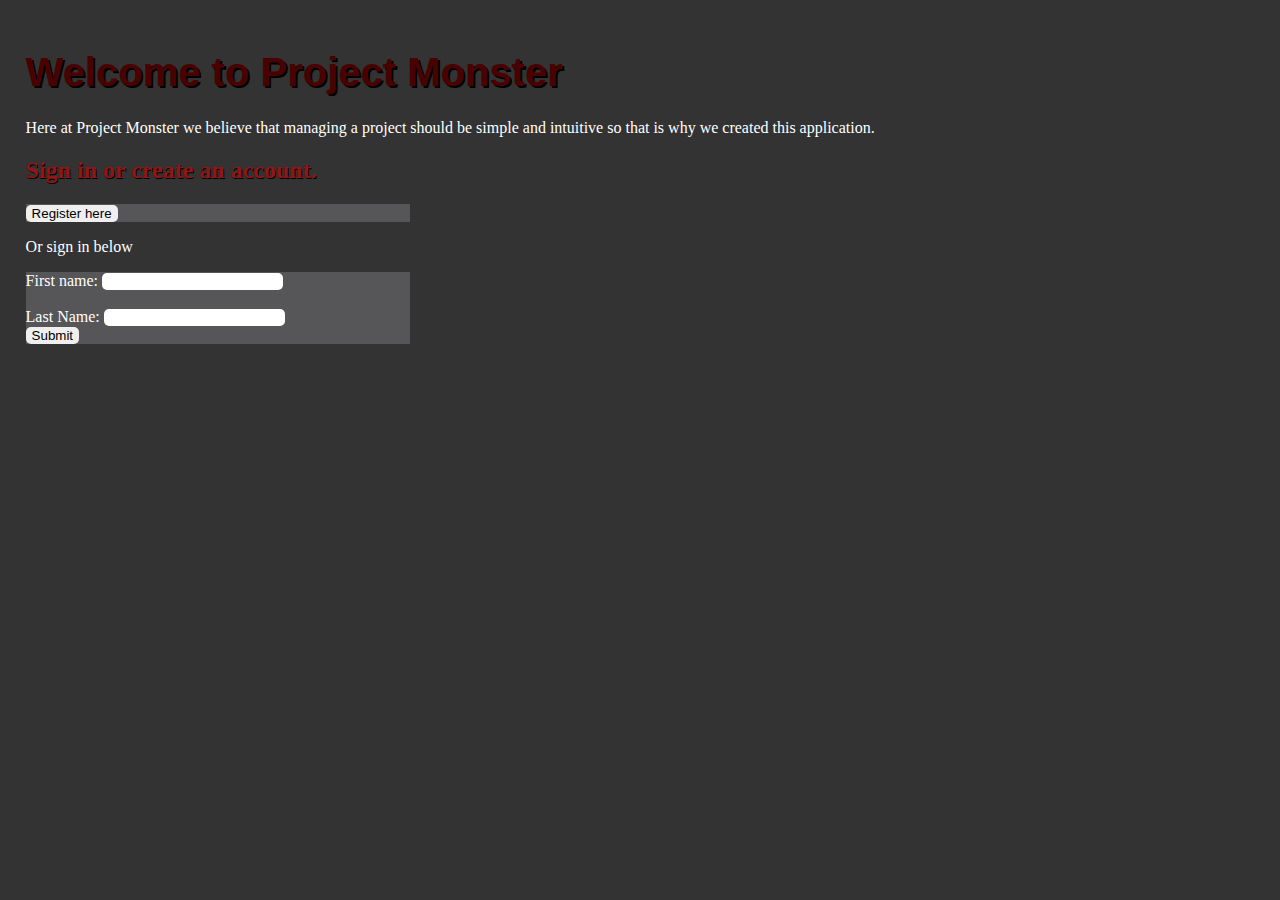
<file: WK1/Brown_Skyler_Project/Brown_Skyler_PWA2/index.html>
<!doctype html>  

<!--
	This is the main index of the application
	
	All your script tags should be at the bottom of this file
	
	The only html element in the body is the container div
	Your code should load your page templates into the container
-->

<html lang="en">
<head>

	<meta charset="utf-8">
	<meta http-equiv="X-UA-Compatible" content="IE=edge,chrome=1">
	
	<title>Project Monster</title>
	<meta name="description" content="Project Management Application ">
	<meta name="author" content="Skyler">
	
	<!--  Mobile viewport optimized: j.mp/bplateviewport -->
	<meta name="viewport" content="width=device-width, initial-scale=1.0">
	
	<!-- CSS concatenated and minified via ant build script-->
	<link rel="stylesheet" href="css/style.css?v=1">
	<!-- end CSS-->
	
</head>

<body>


	
	<!-- jquery -->
	<script src="//ajax.googleapis.com/ajax/libs/jquery/1.11.0/jquery.min.js"></script>
	<!-- plugins -->

	
	<!-- main -->
	<script type="text/javascript" src="js/main.js"></script>

	<!-- Header -->

<div id="header">
	<h1>Welcome to Project Monster</h1>
</div>


	<!-- mission statement -->

<div id="mission_statement">
	<p>Here at Project Monster we believe that managing a project should be simple and intuitive
	so that is why we created this application.</p>
</div>


	<!-- Sign in -->

<div id="sign_in">

<h2>Sign in or create an account.</h2>

	<form action="registration_page.html">
		<input type="submit" value="Register here">
	</form>

<p>Or sign in below</p>

	<!--Name in Form-->
	<form>
		<div>
			<label for="name">First name:</label>
			<input type="text" name="firstName"
				   id="name">

			<br>
			<br>


			<label for="lastname">Last Name:</label>
			<input type="text" name="lastname"
				   id="lastname">



		</div>
	</form>
		<form action="dashboard.html">
			<input type="submit" value="Submit">
		</form>

</div>

		<!--End Name in Form-->

</body>

</html>
</file>
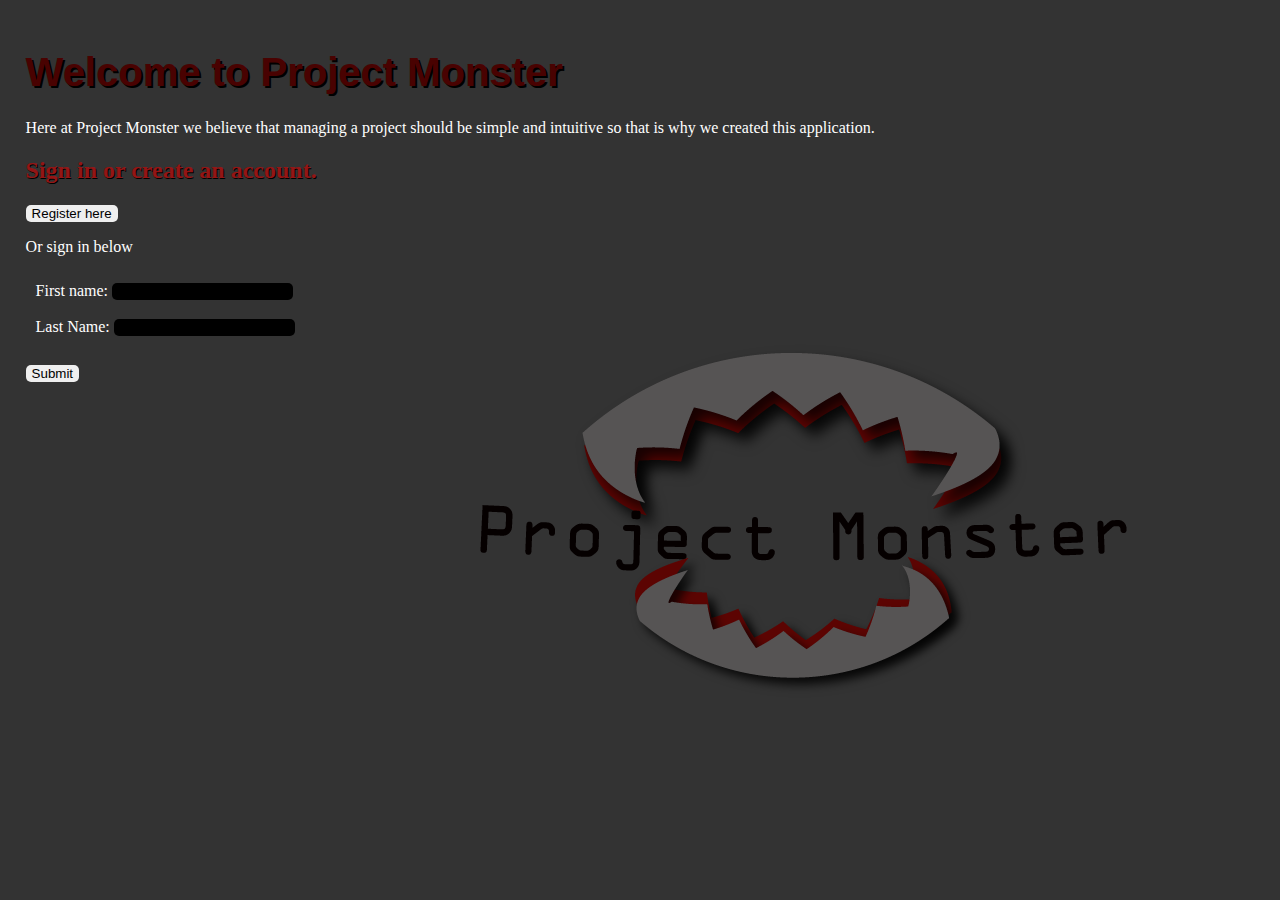
<file: WK2/Brown_Skyler_Project/Brown_Skyler_PWA2 /index.html>
<!doctype html>  

<!--
	This is the main index of the application
	
	All your script tags should be at the bottom of this file
	
	The only html element in the body is the container div
	Your code should load your page templates into the container
-->

<html lang="en">
<head>

	<meta charset="utf-8">
	<meta http-equiv="X-UA-Compatible" content="IE=edge,chrome=1">
	
	<title>Project Monster</title>
	<meta name="description" content="Project Management Application ">
	<meta name="author" content="Skyler">
	
	<!--  Mobile viewport optimized: j.mp/bplateviewport -->
	<meta name="viewport" content="width=device-width, initial-scale=1.0">
	
	<!-- CSS concatenated and minified via ant build script-->
	<link rel="stylesheet" href="css/style.css?v=1">
	<!-- end CSS-->
	
</head>

<body>


	<!-- Header -->

<div id="header">
	<h1>Welcome to Project Monster</h1>
</div>


	<!-- mission statement -->

<div id="mission_statement">
	<p>Here at Project Monster we believe that managing a project should be simple and intuitive
	so that is why we created this application.</p>
</div>
	
	



	<!-- Sign in -->

<div id="sign_in">

<h2>Sign in or create an account.</h2>

	<form action="registration_page.html">
		<input type="submit" value="Register here" class="masterTooltip" title="New users click here to register!">
	</form>

<p>Or sign in below</p>

	<!--Name in Form-->

		<div id="login">

			<form id="loginForm">

			<label>First name: </label>
			<input name="signinButton" type="text"
				   id="name" class="masterTooltip"
					title="Enter your First Name" required=""/>

			<br>
			<br>


			<label>Last Name:</label>
			<input type="text" name="lastname"
				   id="lastname" class="masterTooltip"
					title="Enter your last name">

				<br>
				<br>




			</form>

		</div>



</div>


	<!--Dashboard submit button and link-->

	<div id="dashboardSubmit">

	<form action="dashboard.html">
		<input type="submit" value="Submit" class="masterTooltip" title="Click here to submit!">
	</form>

	</div>

		<!--End Name in Form-->














	<!-- jquery -->
	<script src="//ajax.googleapis.com/ajax/libs/jquery/1.11.2/jquery.min.js"></script>
	<!-- plugins -->


	<!-- main -->
	<script type="text/javascript" src="js/main.js"></script>



</body>

</html>
</file>
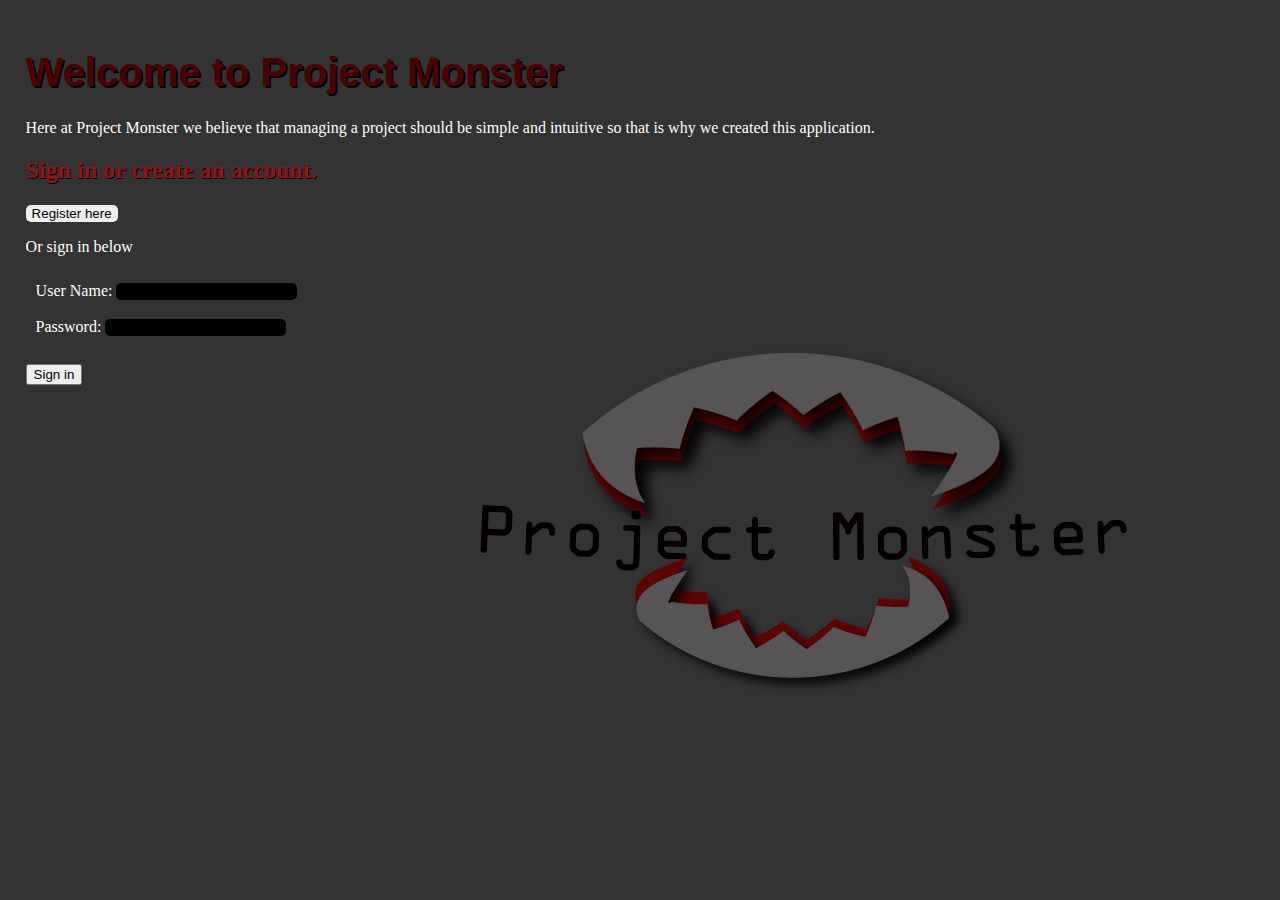
<file: WK3/Brown_Skyler_Project/Brown_Skyler_PWA2/index.html>
<!doctype html>  

<!--
	This is the main index of the application
	
	All your script tags should be at the bottom of this file
	
	The only html element in the body is the container div
	Your code should load your page templates into the container
-->

<html lang="en">
<head>

	<meta charset="utf-8">
	<meta http-equiv="X-UA-Compatible" content="IE=edge,chrome=1">
	
	<title>Project Monster</title>
	<meta name="description" content="Project Management Application ">
	<meta name="author" content="Skyler">
	
	<!--  Mobile viewport optimized: j.mp/bplateviewport -->
	<meta name="viewport" content="width=device-width, initial-scale=1.0">
	
	<!-- CSS concatenated and minified via ant build script-->
	<link rel="stylesheet" href="css/style.css?v=1">
	<!-- end CSS-->
	
</head>

<body>


	<!-- Header -->

<div id="header">
	<h1>Welcome to Project Monster</h1>
</div>


	<!-- mission statement -->

<div id="mission_statement">
	<p>Here at Project Monster we believe that managing a project should be simple and intuitive
	so that is why we created this application.</p>
</div>
	
	



	<!-- Sign in -->

<div id="sign_in">

<h2>Sign in or create an account.</h2>

	<form action="registration_page.html">
		<input type="submit" value="Register here" class="masterTooltip" title="New users click here to register!">
	</form>

<p>Or sign in below</p>

	<!--Name in Form-->

		<div id="login">

			<form id="loginForm">

			<label>User Name: </label>
			<input name="signinButton" type="text"
				   id="user" class="masterTooltip"
					title="Enter your user name" required=""/>

			<br>
			<br>


			<label>Password:</label>
			<input type="password" name="password"
				   id="pass" class="masterTooltip"
					title="Enter your password">

				<br>
				<br>




			</form>

		</div>



</div>


	<!--Dashboard submit button and link-->

	<div id="dashboardSubmit">

	<form>
		<input id="signinButton" name="signinButton" type="button" value="Sign in" class="masterTooltip" title="Click here to sign in!">
	</form>

	</div>

		<!--End Name in Form-->














	<!-- jquery -->
	<script src="//ajax.googleapis.com/ajax/libs/jquery/1.11.2/jquery.min.js"></script>
	<!-- plugins -->


	<!-- main -->
	<script type="text/javascript" src="js/main.js"></script>



</body>

</html>
</file>
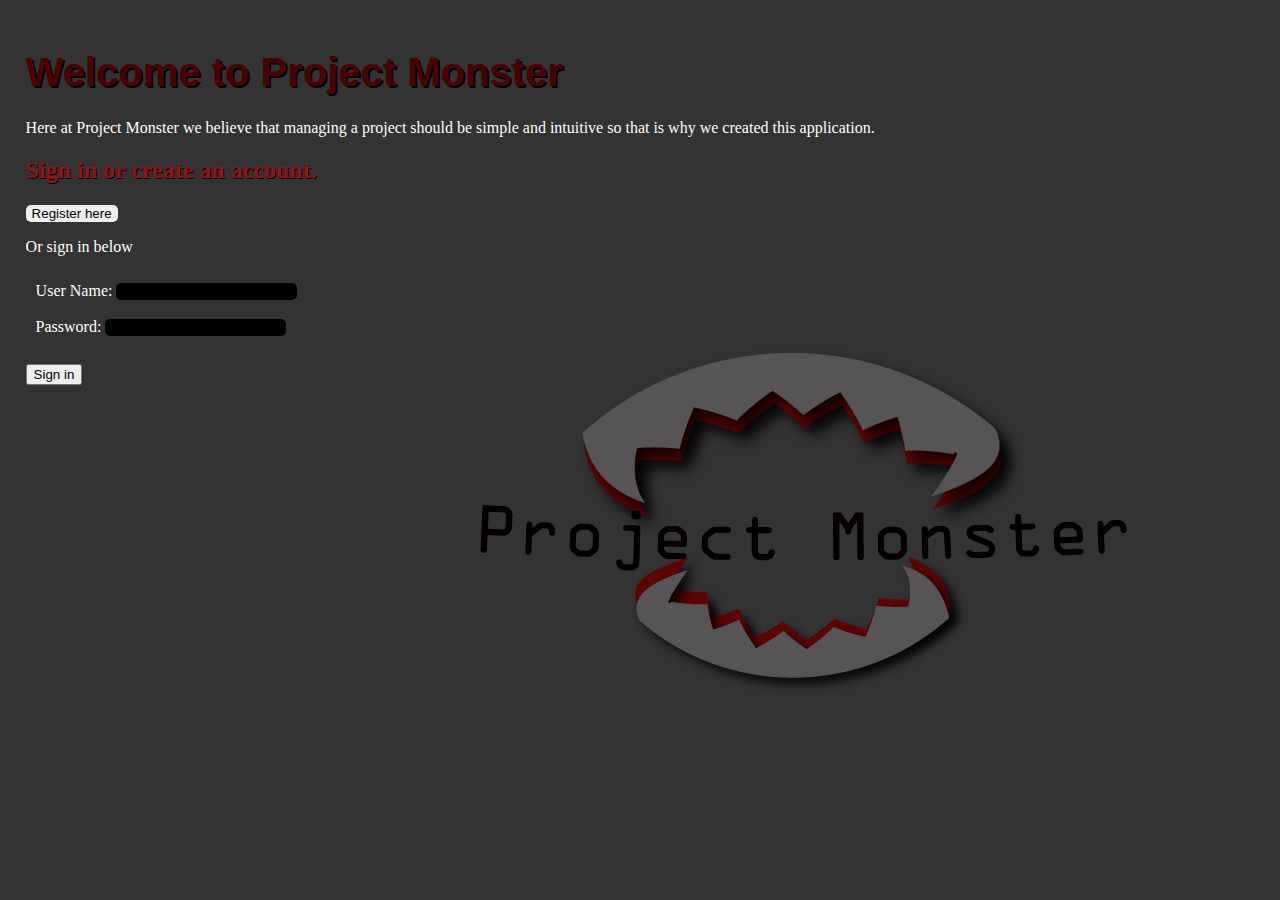
<file: WK4/Brown_Skyler_Project/Brown_Skyler_PWA2 2/index.html>
<!doctype html>  

<!--
	This is the main index of the application
	
	All your script tags should be at the bottom of this file
	
	The only html element in the body is the container div
	Your code should load your page templates into the container
-->

<html lang="en">
<head>

	<meta charset="utf-8">
	<meta http-equiv="X-UA-Compatible" content="IE=edge,chrome=1">
	
	<title>Project Monster</title>
	<meta name="description" content="Project Management Application ">
	<meta name="author" content="Skyler">
	
	<!--  Mobile viewport optimized: j.mp/bplateviewport -->
	<meta name="viewport" content="width=device-width, initial-scale=1.0">
	
	<!-- CSS concatenated and minified via ant build script-->


	<link rel='stylesheet' href="css/jquery-ui.theme.css">

	<link rel="stylesheet" href="css/style.css?v=1">


	<!-- end CSS-->
	
</head>

<body>


	<!-- Header -->

<div id="header">
	<h1>Welcome to Project Monster</h1>
</div>


	<!-- mission statement -->

<div id="mission_statement">
	<p>Here at Project Monster we believe that managing a project should be simple and intuitive
	so that is why we created this application.</p>
</div>
	
	



	<!-- Sign in -->

<div id="sign_in">

<h2>Sign in or create an account.</h2>

	<form action="registration_page.html">
		<input type="submit" value="Register here" class="masterTooltip" title="New users click here to register!">
	</form>

<p>Or sign in below</p>

	<!--Name in Form-->

		<div id="login">

			<form id="loginForm">




				<label>User Name: </label>


			<input name="signinButton" type="text"
				   id="user"  class="masterTooltip"
					title="Enter your user name" required=""/>

			<br>
			<br>


			<label>Password:</label>
			<input type="password" name="password"
				   id="pass" class="masterTooltip"
					title="Enter your password">

				<br>
				<br>




			</form>

		</div>



</div>


	<!--Dashboard submit button and link-->

	<div id="dashboardSubmit">

	<form>
		<input id="signinButton" name="signinButton" type="button" value="Sign in" class="masterTooltip" title="Click here to sign in!">
	</form>

	</div>

		<!--End Name in Form-->













	<!-- jquery -->
	<script type="text/javascript" src="js/jquery.js"></script>
	<!-- plugins -->

	<script type="text/javascript" src="js/jquery-ui.js"></script>



	<!-- main -->
	<script type="text/javascript" src="js/main.js"></script>



</body>

</html>
</file>
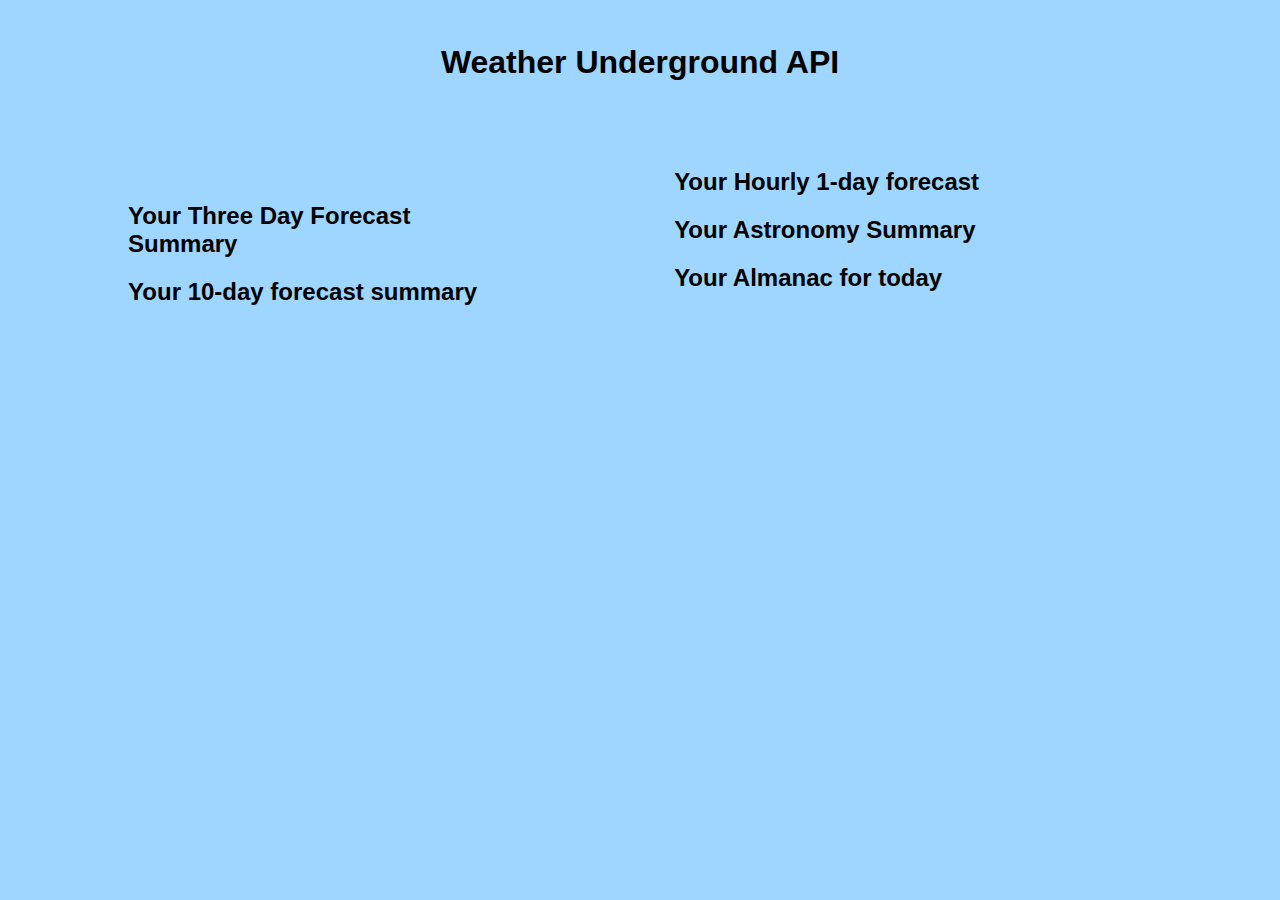
<file: WK3/Brown_Skyler_wk3_activities/wuapi_yourName.html>
<!DOCTYPE html>
<!--Your Name 
	Date
    Month
-->
<html>
<head>
<meta charset="utf-8">
<meta http-equiv="X-UA-Compatible" content="IE=edge,chrome=1">
<title>Weather API</title>
<meta name="description" content="">
<meta name="viewport" content="width=device-width">
<style>
body{
	font-family: Arial, Helvetica, sans-serif;
	background-color:#9ED6FF;
}

#container{
	width: 90%;
	margin: 0 auto;
	height: 600px;
}

.left {
	width: 35%;
	padding: 5%;
	float: left;
}

.right {
	width: 45%;
	padding: 2%;
	float: right;
}

h1 {
	text-align: center;
	padding: 2%;
}

</style>


</head>
<body>

<div id="container">
<header> 
	<h1>Weather Underground API</h1>
</header>

<div class="left">
<h2>Your Three Day Forecast Summary</h2>
<p class="three">
<!--1. Display the three day Forecast Summary here-->
</p>
<h2>Your 10-day forecast summary</h2>
<p class="tenDay">
<!--2. Display the 10-day forecast summary feature here-->
</p>
</div><!--Closes Leftr-->



<div class="right">
<h2>Your Hourly 1-day forecast</h2>
<p class="hourFore">
<!--3. Display the Hourly 1-day forecast feature here-->
</p>

<h2>Your Astronomy Summary</h2>
<p class="astro">
<!--4. Display the WU Astronomy feature here-->
</p>

<h2>Your Almanac for today</h2>
<p class="almanac">
<!--5. Display the Almanac for today feature here-->
</p>
</div><!--Closes Right-->
</div><!--Closes Container-->


<!--Link to jQuery Library-->
<script src="http://ajax.googleapis.com/ajax/libs/jquery/1.11.2/jquery.min.js"></script>
<script>
$(document).ready(function($){
	
<!--This is an example of how to embed Geolookup. Use your own API key and city location-->
	$.ajax({
		url : "http://api.wunderground.com/api/93ed85a0d2265cc7/geolookup/conditions/q/OR/Eugene.json",
		dataType : "jsonp",
          success : function(parsed_json) {
              var location = parsed_json['location']['city'];
              var temp_f = parsed_json['current_observation']['temp_f'];
                  alert("Current temperature in " + location + " is: " + temp_f+"ºF");
          }
	});


	<!--Use your own API key and city location-->
	<!--1.Embed the WU 3-day forecast summary feature.-->


	$.ajax({
		url: "http://api.wunderground.com/api/93ed85a0d2265cc7/geolookup/forecast/q/OR/Eugene.json",
		dataType: "jsonp",
		success: function (parsed_json) {
			var location = parsed_json['location']['city'];
			var forecast = parsed_json['forecast']['txt_forecast']['date'];
			$(".three").html("Current forecast in " + location + " is: " + forecast+ '');
		}

	});


	<!--2.Embed the WU 10-day forecast summary feature.-->
	<!--Your Code Here-->



	$.ajax({
		url: "http://api.wunderground.com/api/93ed85a0d2265cc7/geolookup/forecast10day/q/OR/Eugene.json",
		dataType: "jsonp",
		success: function (parsed_json) {
			var location = parsed_json['location']['city'];
			var forecast10day = parsed_json['forecast']['txt_forecast']['date'];
			$(".tenDay").html("Current forecast in " + location + " is: " + forecast10day+ '');
		}

	});



	<!--3.Embed the WU Hourly 1-day forecast feature.-->
	<!--Your Code Here-->


	$.ajax({
		url: "http://api.wunderground.com/api/93ed85a0d2265cc7/geolookup/hourly/q/OR/Eugene.json",
		dataType: "jsonp",
		success: function (parsed_json) {
			var location = parsed_json['location']['city'];
			var hourly = parsed_json['hourly'];
			$(".hourFore").html("Current hourly forecast in " + location + " is: " + hourly+ '');
		}

	});




	<!--4.Embed the WU Astronomy feature.-->
	<!--Your Code Here-->




	$.ajax({
		url: "http://api.wunderground.com/api/93ed85a0d2265cc7/geolookup/astronomy/q/OR/Eugene.json",
		dataType: "jsonp",
		success: function (parsed_json) {
			var location = parsed_json['location']['city'];
			var astronomy = parsed_json['astronomy'];
			$(".astro").html("Current astronomy in " + location + " is: " + astronomy+ '');
		}

	});





	<!--5.Embed the WU Almanac for today feature.-->
	<!--Your Code Here-->



	$.ajax({
		url: "http://api.wunderground.com/api/93ed85a0d2265cc7/geolookup/almanac/q/OR/Eugene.json",
		dataType: "jsonp",
		success: function (parsed_json) {
			var location = parsed_json['location']['city'];
			var almanac = parsed_json['almanac'];
			$(".almanac").html("Current almanac in " + location + " is: " + almanac+ '');
		}

	});




});  //Closes Doc Ready Function






	


</script>


	


	



</body>
</html>
</file>
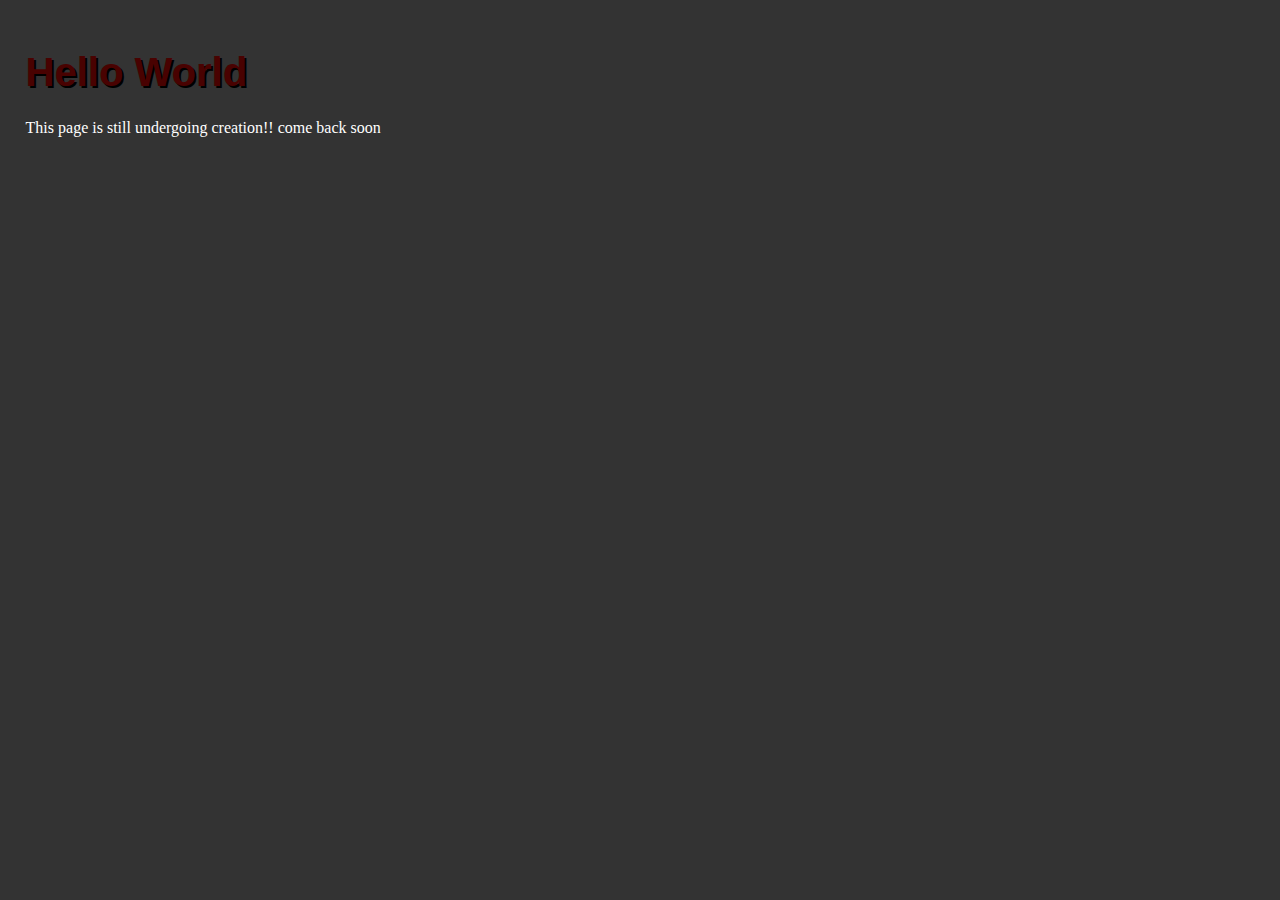
<file: WK1/Brown_Skyler_Project/Brown_Skyler_PWA2/dashboard.html>
<!DOCTYPE html>
<html>
<head lang="en">
    <meta charset="UTF-8">
    <title>Dashboard</title>

    <!-- CSS concatenated and minified via ant build script-->
    <link rel="stylesheet" href="css/style.css" type="text/css">
    <!-- end CSS-->

</head>
<body>

<h1>Hello World</h1>

<p>This page is still undergoing creation!!  come back soon</p>

</body>
</html>
</file>
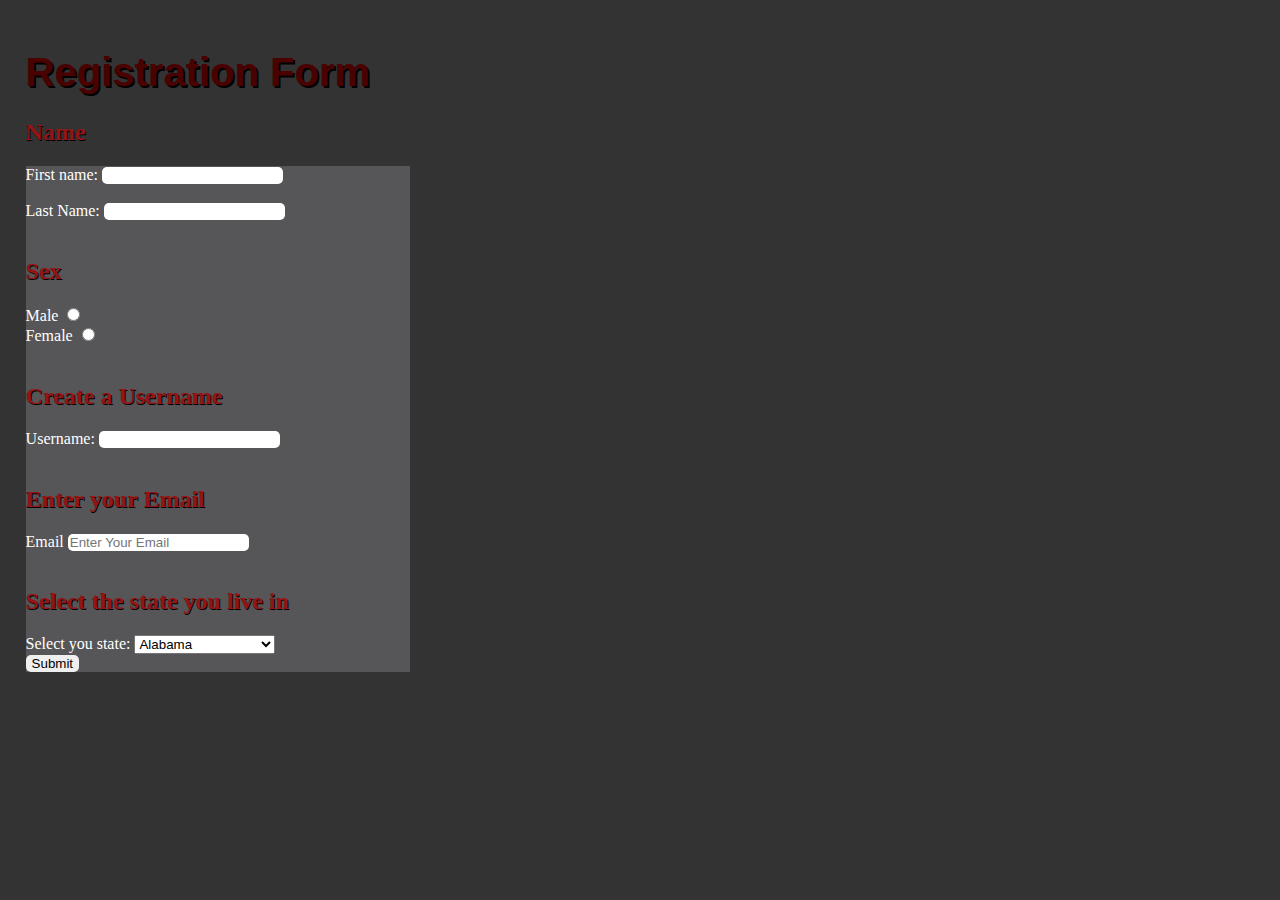
<file: WK1/Brown_Skyler_Project/Brown_Skyler_PWA2/registration_page.html>
<!DOCTYPE html>
<html>
<head lang="en">
    <meta charset="UTF-8">
    <title>Registration Page</title>

    <!-- CSS concatenated and minified via ant build script-->
    <link rel="stylesheet" href="css/style.css" type="text/css">
    <!-- end CSS-->

</head>
<body>


<h1>Registration Form</h1>

<!--Form Start-->


<!--Name in Form-->

<h2>Name</h2>

<form>
    <div>
        <label for="name">First name:</label>
        <input type="text" name="firstName" required=""
               id="name">

        <br>
        <br>


        <label for="lastname">Last Name:</label>
        <input type="text" name="lastname" required=""
               id="lastname">

    </div>
    <!--End Name in Form-->

    <br>


    <!--Choose Sex Form-->

    <h2>Sex</h2>

    <div>
        <label for="male">Male</label> <input type="radio" name="sex" value="male" required="" id="male"><br>

        <label for="female">Female</label> <input type="radio" name="sex" value="female" required="" id="female"><br>
    </div>

    <br>

    <!--Username in Form-->

    <h2>Create a Username</h2>

    <div>
        <label for="Username">Username:</label>
        <input type="text" name="user" id="Username">

    </div>
    <br>

    <!--Email in Form-->

    <h2>Enter your Email</h2>

    <div>
        <label for="Email">Email</label> <input type="text" name="Email" placeholder="Enter Your Email" required="" id="Email">
    </div>

    <br>

    <!--Choose Your State in Form-->

    <h2>Select the state you live in</h2>

    <div>

        <label for="state">Select you state:</label> <select id="state">

        <option value="AL">Alabama</option>
        <option value="AK">Alaska</option>
        <option value="AZ">Arizona</option>
        <option value="AR">Arkansas</option>
        <option value="CA">California</option>
        <option value="CO">Colorado</option>
        <option value="CT">Connecticut</option>
        <option value="DE">Delaware</option>
        <option value="DC">District Of Columbia</option>
        <option value="FL">Florida</option>
        <option value="GA">Georgia</option>
        <option value="HI">Hawaii</option>
        <option value="ID">Idaho</option>
        <option value="IL">Illinois</option>
        <option value="IN">Indiana</option>
        <option value="IA">Iowa</option>
        <option value="KS">Kansas</option>
        <option value="KY">Kentucky</option>
        <option value="LA">Louisiana</option>
        <option value="ME">Maine</option>
        <option value="MD">Maryland</option>
        <option value="MA">Massachusetts</option>
        <option value="MI">Michigan</option>
        <option value="MN">Minnesota</option>
        <option value="MS">Mississippi</option>
        <option value="MO">Missouri</option>
        <option value="MT">Montana</option>
        <option value="NE">Nebraska</option>
        <option value="NV">Nevada</option>
        <option value="NH">New Hampshire</option>
        <option value="NJ">New Jersey</option>
        <option value="NM">New Mexico</option>
        <option value="NY">New York</option>
        <option value="NC">North Carolina</option>
        <option value="ND">North Dakota</option>
        <option value="OH">Ohio</option>
        <option value="OK">Oklahoma</option>
        <option value="OR">Oregon</option>
        <option value="PA">Pennsylvania</option>
        <option value="RI">Rhode Island</option>
        <option value="SC">South Carolina</option>
        <option value="SD">South Dakota</option>
        <option value="TN">Tennessee</option>
        <option value="TX">Texas</option>
        <option value="UT">Utah</option>
        <option value="VT">Vermont</option>
        <option value="VA">Virginia</option>
        <option value="WA">Washington</option>
        <option value="WV">West Virginia</option>
        <option value="WI">Wisconsin</option>
        <option value="WY">Wyoming</option>
    </select>

    </div>


    <div>
        <input type="submit" value="Submit">
    </div>


</form>
<!--End Form-->


</body>
</html>
</file>
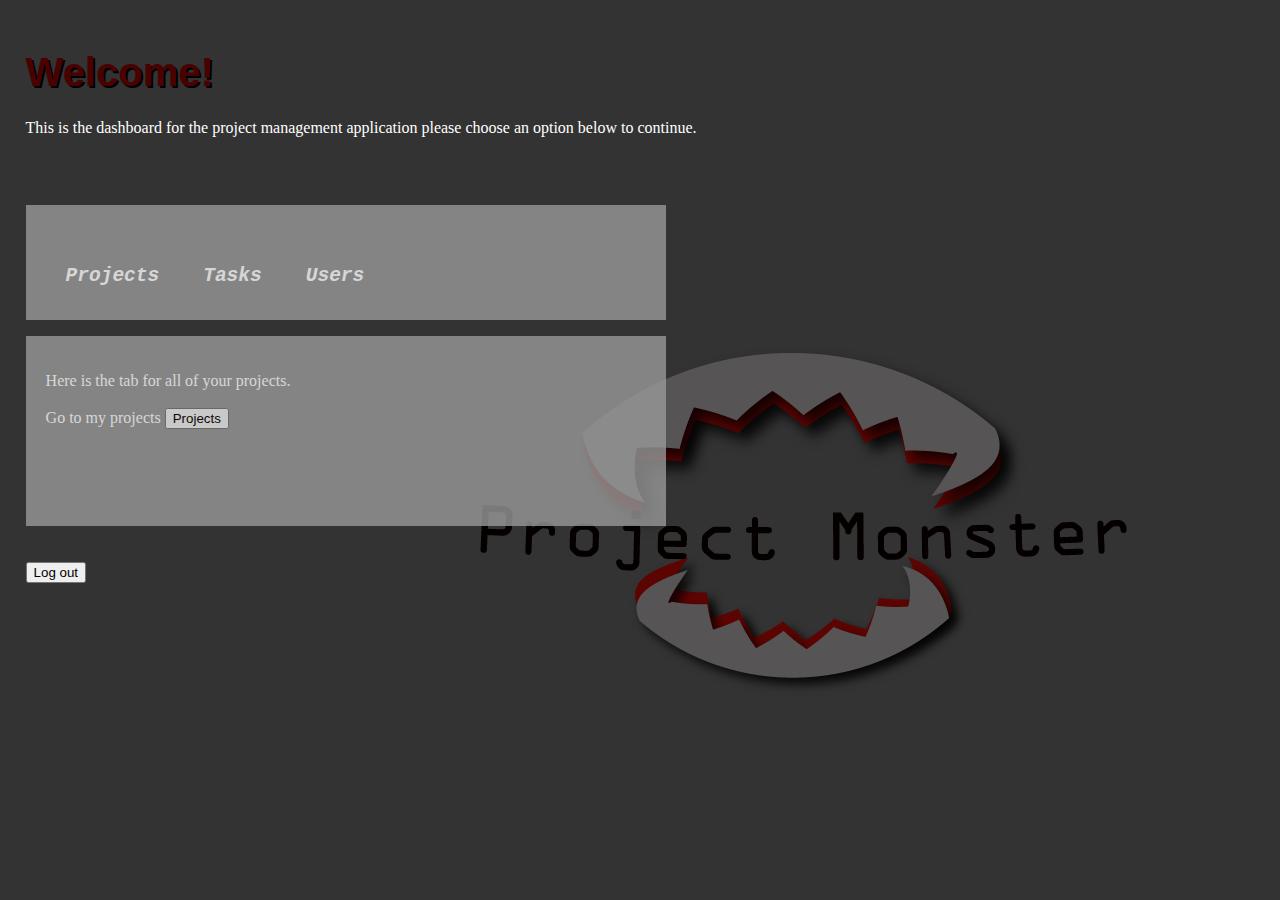
<file: WK2/Brown_Skyler_Project/Brown_Skyler_PWA2 /dashboard.html>
<!DOCTYPE html>
<html>
<head lang="en">
    <meta charset="UTF-8">
    <title>Dashboard</title>

    <!-- CSS concatenated and minified via ant build script-->
    <link rel="stylesheet" href="css/style.css" type="text/css">
    <!-- end CSS-->

</head>
<body>


<!--Dashboard welcome and cta-->

<h1>Welcome!</h1>

<p>This is the dashboard for the project management application
    please choose an option below to continue.</p>

<br>
<br>


<!--Tabs-->

<div>
    <ul id="nav">
        <li> <a href="#projects">
            <p>Projects</p>
        </a> </li>

        <li> <a href="#tasks">
            <p>Tasks</p>
        </a> </li>

        <li> <a href="#users">
            <p>Users</p>
        </a> </li>

    </ul>



    <!--Tabs description-->

    <div id="tabs">
        <p id="projects">
            Here is the tab for all of your projects.

            <br>
            <br>
                Go to my projects <button class="projectsbtn">Projects</button>

        </p>

        <p id="tasks">
            Here is the tab for tasks that are waiting to be completed.

            <br>
            <br>

            Go to my task <button class="taskssbtn">Tasks</button>

      </p>



        <p id="users">
            Here are the users.

            <br>
            <br>
            Go to my users <button class="usersbtn">Users</button>
</p>



    </div>

</div>

<br>
<br>



<!--Sign out button-->



<div id="signOut">
    <form action="">
        <input type="button" value="Log out" class="masterTooltip" title="Click here to log out">
    </form>
</div>

<!-- jquery -->
<script src="//ajax.googleapis.com/ajax/libs/jquery/1.11.2/jquery.min.js"></script>
<!-- plugins -->


<!-- main -->
<script type="text/javascript" src="js/main.js"></script>



</body>
</html>
</file>
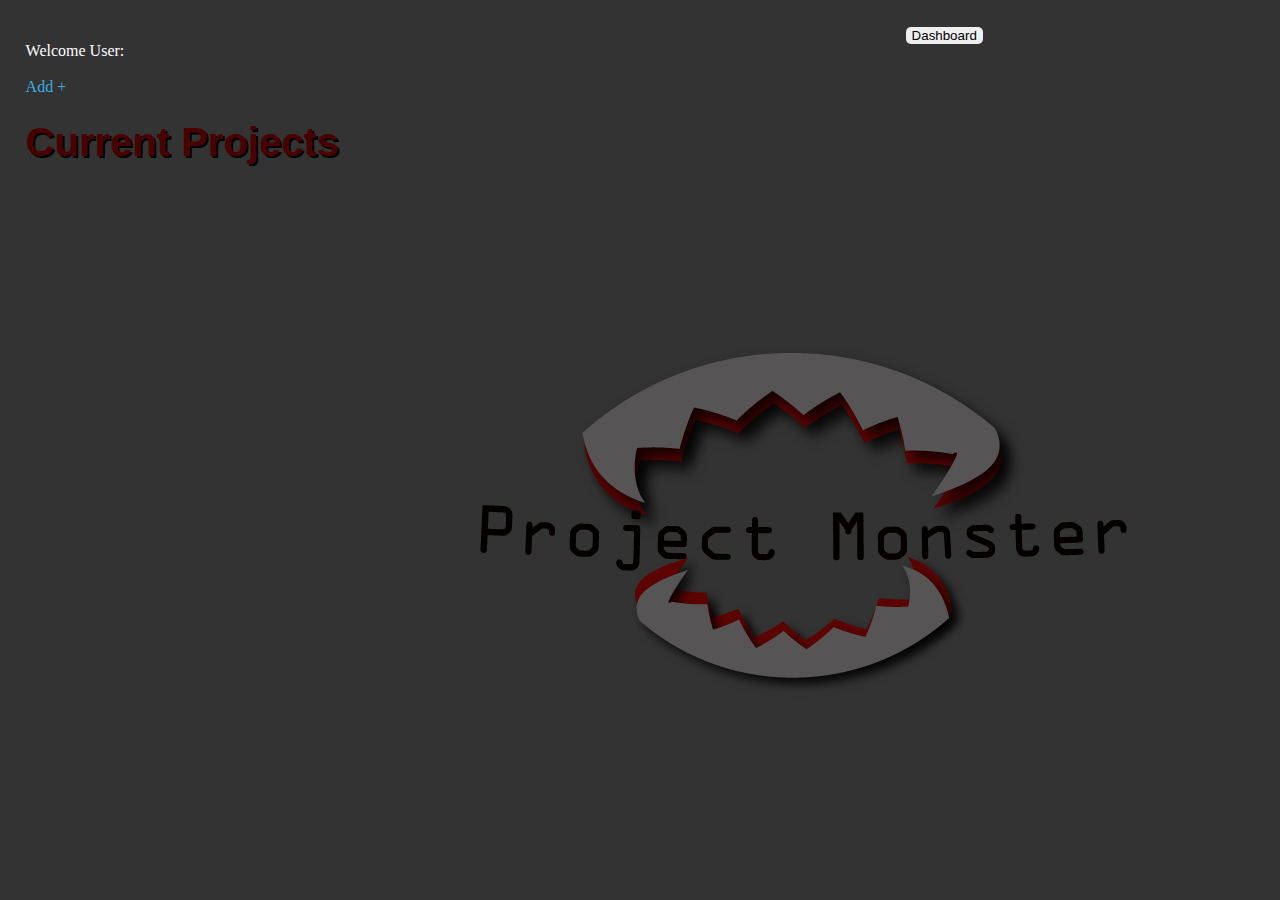
<file: WK2/Brown_Skyler_Project/Brown_Skyler_PWA2 /projects.html>
<!DOCTYPE html>
<html>
<head lang="en">
    <meta charset="UTF-8">
    <title>Projects Page</title>

    <!-- CSS concatenated and minified via ant build script-->
    <link rel="stylesheet" href="css/style.css" type="text/css">
    <!-- end CSS-->



</head>
<body>


<!--Welcome user message-->


<header>

    <div class="userid"><p>Welcome User:</p>
    </div>


    <!--Log out box-->

    <div class="logoutbox">
        <form action="index.html">
            <input type="submit" value="Dashboard" class="masterTooltip" title="Click here to go to the dashboard!">
        </form>
    </div>

</header>

<br>
<br>

<!--Modal code-->

<div class="welcome">
    <p><a href="#" class="modalClick">Add +</a>
        </p>
</div>

<div id="projectlist">
    <h1>Current Projects</h1>

    <div class="projects">

    </div>

</div>


<div id="overlay">
    <div id="modal">
        <span class="close">X</span>
        <h3 class="header">Add Project</h3>
        <div id="add">
            <form id="addForm">
                <label>Project Name: </label>
                <input name="projectName" type="text" id="projectName"/>

                <br>

                <label>Project Description: </label>
                <input name="projectDescription" type="text" id="projectDescription"/>

                <br>

                <label>Project Due Date: </label>
                <input name="projectDueDate" type="text" id="projectDueDate"/>

                <br>

                <label for="status">Select Status:</label>
                <br>


                <label class="mystatus">
                    <input type="radio" name="status" id="urgent">
                    <img src="images/urgent.png" width="69" height="75">
                </label>

                <label class="mystatus">
                    <input type="radio" name="status" id="normal">
                    <img src="images/OK.png" width="69" height="75">
                </label>

                <label class="mystatus">
                    <input type="radio" name="status" id="delayed">
                    <img src="images/delayed.png" width="69" height="75">
                </label>

                <label class="mystatus">
                    <input type="radio" name="status" id="complete">
                    <img src="images/complete.png" width="69" height="75">
                </label>

                <br>

                <input name="addButton" type="button" id="addButton" value="add">

            </form>
        </div>
    </div>
</div>

<!-- jquery -->
<script src="//ajax.googleapis.com/ajax/libs/jquery/1.11.2/jquery.min.js"></script>
<!-- plugins -->


<!-- main -->
<script type="text/javascript" src="js/main.js"></script>


</body>
</file>
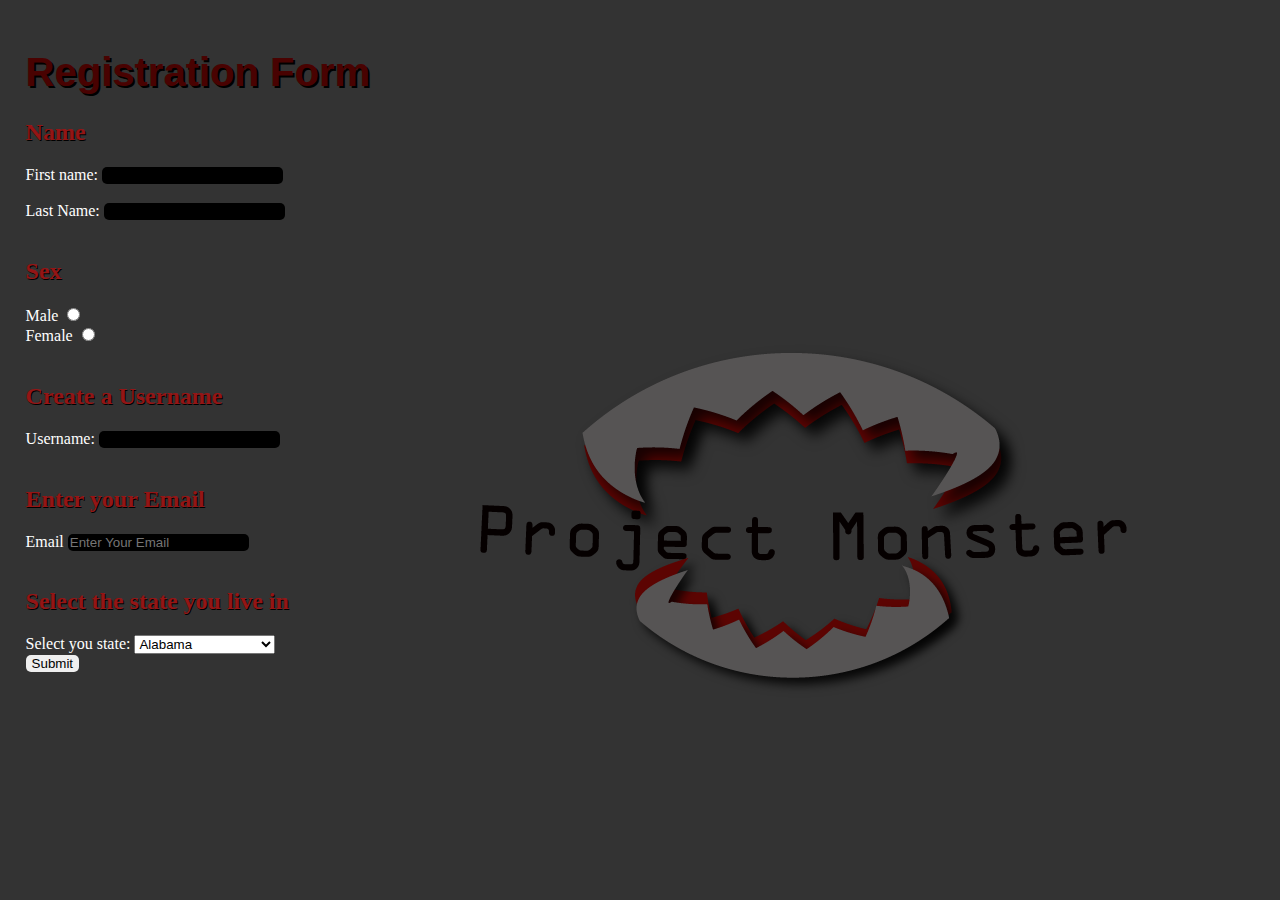
<file: WK2/Brown_Skyler_Project/Brown_Skyler_PWA2 /registration_page.html>
<!DOCTYPE html>
<html>
<head lang="en">
    <meta charset="UTF-8">
    <title>Registration Page</title>

    <!-- CSS concatenated and minified via ant build script-->
    <link rel="stylesheet" href="css/style.css" type="text/css">
    <!-- end CSS-->

</head>
<body>


<h1>Registration Form</h1>

<!--Form Start-->


<!--Name in Form-->

<h2>Name</h2>

<form>
    <div>
        <label for="name">First name:</label>
        <input type="text" name="firstName" required=""
               id="name" class="masterTooltip" title="Enter your first name">

        <br>
        <br>


        <label for="lastname">Last Name:</label>
        <input type="text" name="lastname" required=""
               id="lastname" class="masterTooltip" title="Enter your last name">

    </div>
    <!--End Name in Form-->

    <br>


    <!--Choose Sex Form-->

    <h2>Sex</h2>

    <div class="masterTooltip" title="Select your sex">
        <label for="male">Male</label> <input type="radio" name="sex" value="male" required="" id="male"><br>

        <label for="female">Female</label> <input type="radio" name="sex" value="female" required="" id="female"><br>
    </div>

    <br>

    <!--Username in Form-->

    <h2>Create a Username</h2>

    <div>
        <label for="Username">Username:</label>
        <input type="text" name="user" id="Username" class="masterTooltip" title="Create a user name">

    </div>
    <br>

    <!--Email in Form-->

    <h2>Enter your Email</h2>

    <div class="masterTooltip" title="Please enter a valid Email.">
        <label for="Email">Email</label> <input type="text" name="Email" placeholder="Enter Your Email" required="" id="Email">
    </div>

    <br>

    <!--Choose Your State in Form-->

    <h2>Select the state you live in</h2>

    <div class="masterTooltip" title="Select the state you live in.">

        <label for="state">Select you state:</label> <select id="state">

        <option value="AL">Alabama</option>
        <option value="AK">Alaska</option>
        <option value="AZ">Arizona</option>
        <option value="AR">Arkansas</option>
        <option value="CA">California</option>
        <option value="CO">Colorado</option>
        <option value="CT">Connecticut</option>
        <option value="DE">Delaware</option>
        <option value="DC">District Of Columbia</option>
        <option value="FL">Florida</option>
        <option value="GA">Georgia</option>
        <option value="HI">Hawaii</option>
        <option value="ID">Idaho</option>
        <option value="IL">Illinois</option>
        <option value="IN">Indiana</option>
        <option value="IA">Iowa</option>
        <option value="KS">Kansas</option>
        <option value="KY">Kentucky</option>
        <option value="LA">Louisiana</option>
        <option value="ME">Maine</option>
        <option value="MD">Maryland</option>
        <option value="MA">Massachusetts</option>
        <option value="MI">Michigan</option>
        <option value="MN">Minnesota</option>
        <option value="MS">Mississippi</option>
        <option value="MO">Missouri</option>
        <option value="MT">Montana</option>
        <option value="NE">Nebraska</option>
        <option value="NV">Nevada</option>
        <option value="NH">New Hampshire</option>
        <option value="NJ">New Jersey</option>
        <option value="NM">New Mexico</option>
        <option value="NY">New York</option>
        <option value="NC">North Carolina</option>
        <option value="ND">North Dakota</option>
        <option value="OH">Ohio</option>
        <option value="OK">Oklahoma</option>
        <option value="OR">Oregon</option>
        <option value="PA">Pennsylvania</option>
        <option value="RI">Rhode Island</option>
        <option value="SC">South Carolina</option>
        <option value="SD">South Dakota</option>
        <option value="TN">Tennessee</option>
        <option value="TX">Texas</option>
        <option value="UT">Utah</option>
        <option value="VT">Vermont</option>
        <option value="VA">Virginia</option>
        <option value="WA">Washington</option>
        <option value="WV">West Virginia</option>
        <option value="WI">Wisconsin</option>
        <option value="WY">Wyoming</option>
    </select>

    </div>


</form>


<!---New user id for jquery message and projects link button--->

<div id="newUser">

    <form action="projects.html">
        <input type="submit" value="Submit" class="masterTooltip" title="Click here to submit!">
    </form>


    </div>
<!--End Form-->


<!-- jquery -->
<script src="//ajax.googleapis.com/ajax/libs/jquery/1.11.2/jquery.min.js"></script>
<!-- plugins -->


<!-- main -->
<script type="text/javascript" src="js/main.js"></script>



</body>
</html>
</file>
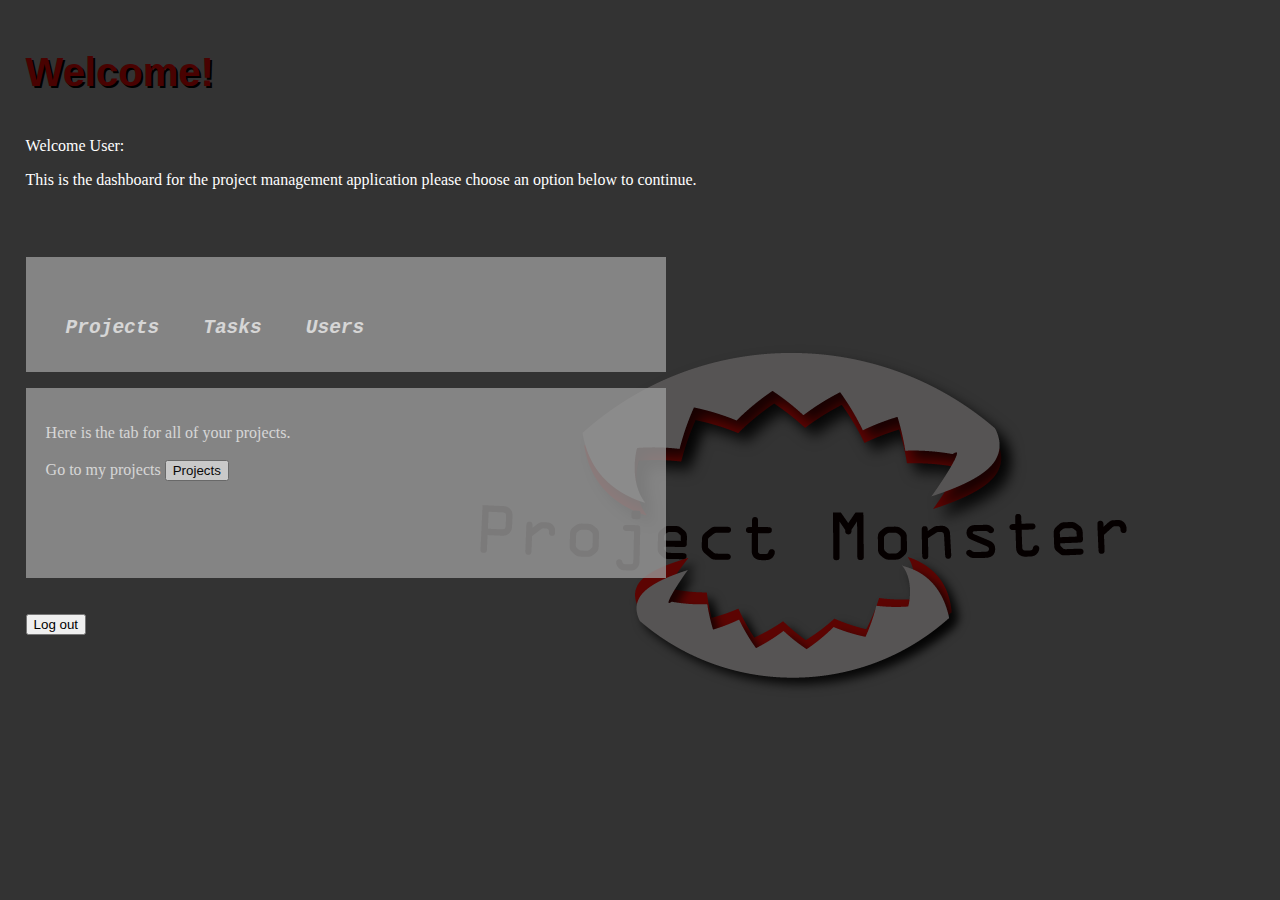
<file: WK3/Brown_Skyler_Project/Brown_Skyler_PWA2/dashboard.html>
<!DOCTYPE html>
<html>
<head lang="en">
    <meta charset="UTF-8">
    <title>Dashboard</title>

    <!-- CSS concatenated and minified via ant build script-->
    <link rel="stylesheet" href="css/style.css" type="text/css">
    <!-- end CSS-->

</head>
<body>


<!--Dashboard welcome and cta-->

<h1>Welcome!</h1>

<br>

<div class="userid">Welcome User:
</div>

<br>

<p>This is the dashboard for the project management application
    please choose an option below to continue.</p>

<br>
<br>


<!--Tabs-->

<div>
    <ul id="nav">
        <li> <a href="#projects">
            <p>Projects</p>
        </a> </li>

        <li> <a href="#tasks">
            <p>Tasks</p>
        </a> </li>

        <li> <a href="#users">
            <p>Users</p>
        </a> </li>

    </ul>



    <!--Tabs description-->

    <div id="tabs">
        <p id="projects">
            Here is the tab for all of your projects.

            <br>
            <br>
                Go to my projects <button class="projectsbtn">Projects</button>

        </p>

        <p id="tasks">
            Here is the tab for tasks that are waiting to be completed.

            <br>
            <br>

            Go to my task <button class="taskssbtn">Tasks</button>

      </p>



        <p id="users">
            Here are the users.

            <br>
            <br>
            Go to my users <button class="usersbtn">Users</button>
</p>



    </div>

</div>

<br>
<br>



<!--Sign out button-->



<div id="footer">

        <input id="logOut" type="button" value="Log out" class="masterTooltip" title="Click here to log out">

</div>

<!-- jquery -->
<script src="//ajax.googleapis.com/ajax/libs/jquery/1.11.2/jquery.min.js"></script>
<!-- plugins -->


<!-- main -->
<script type="text/javascript" src="js/main.js"></script>



</body>
</html>
</file>
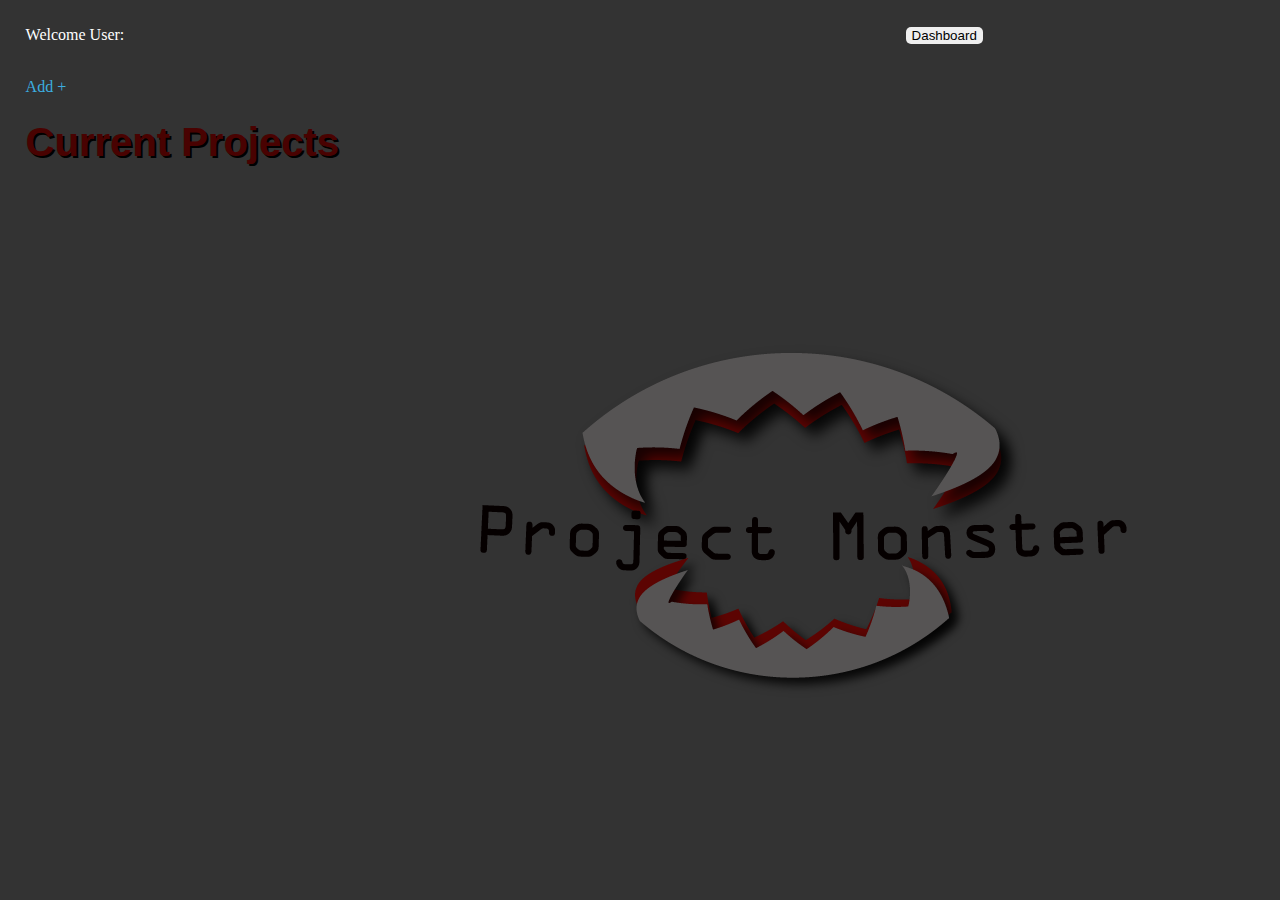
<file: WK3/Brown_Skyler_Project/Brown_Skyler_PWA2/projects.html>
<!DOCTYPE html>
<html>
<head lang="en">
    <meta charset="UTF-8">
    <title>Projects Page</title>

    <!-- CSS concatenated and minified via ant build script-->
    <link rel="stylesheet" href="css/style.css" type="text/css">
    <!-- end CSS-->



</head>
<body>


<!--Welcome user message-->


<header>

    <div class="userid">Welcome User:
    </div>


    <!--Log out box-->

    <div class="logoutbox">
        <form action="index.html">
            <input type="submit" value="Dashboard" class="masterTooltip" title="Click here to go to the dashboard!">
        </form>
    </div>

</header>

<br>
<br>

<!--Modal code-->

<div class="welcome">
    <p><a href="#" class="modalClick">Add +</a>
        </p>
</div>

<div id="projectlist">
    <h1>Current Projects</h1>

    <div class="projects">

    </div>

</div>


<div id="overlay">
    <div id="modal">
        <span class="close">X</span>
        <h3 class="header">Add Project</h3>
        <div id="add">
            <form id="addForm">
                <label>Project Name: </label>
                <input name="projectName" type="text" id="projectName"/>

                <br>

                <label>Project Description: </label>
                <input name="projectDescription" type="text" id="projectDescription"/>

                <br>

                <label>Project Due Date: </label>
                <input name="projectDueDate" type="text" id="projectDueDate"/>

                <br>

                <label for="status">Select Status:</label>
                <br>


                <label class="mystatus">
                    <input type="radio" name="status" id="urgent">
                    <img src="images/urgent.png" width="69" height="75">
                </label>

                <label class="mystatus">
                    <input type="radio" name="status" id="normal">
                    <img src="images/OK.png" width="69" height="75">
                </label>

                <label class="mystatus">
                    <input type="radio" name="status" id="delayed">
                    <img src="images/delayed.png" width="69" height="75">
                </label>

                <label class="mystatus">
                    <input type="radio" name="status" id="complete">
                    <img src="images/complete.png" width="69" height="75">
                </label>

                <br>

                <input name="addButton" type="button" id="addButton" value="add">

            </form>
        </div>
    </div>
</div>

<!-- jquery -->
<script src="//ajax.googleapis.com/ajax/libs/jquery/1.11.2/jquery.min.js"></script>
<!-- plugins -->


<!-- main -->
<script type="text/javascript" src="js/main.js"></script>


</body>
</file>
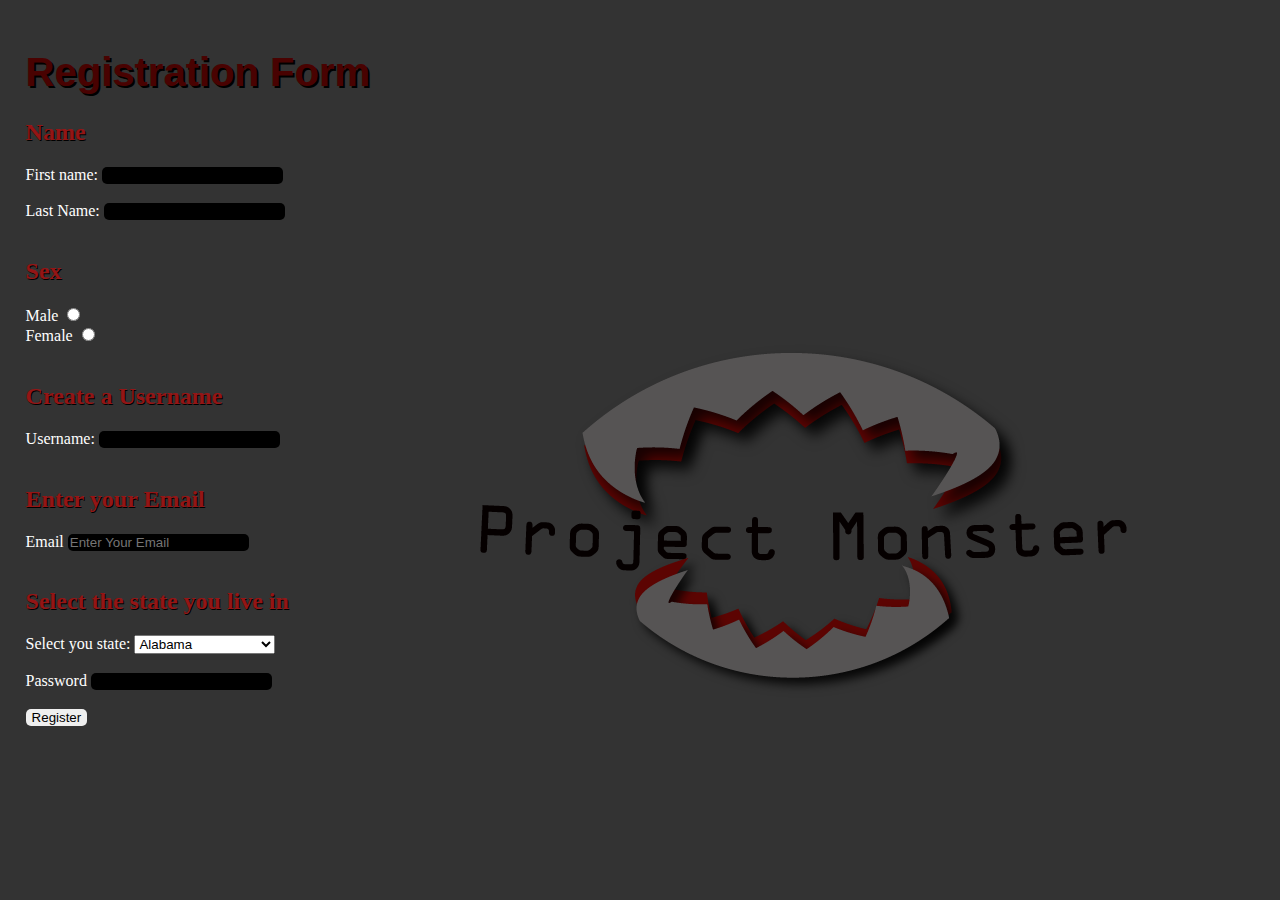
<file: WK3/Brown_Skyler_Project/Brown_Skyler_PWA2/registration_page.html>
<!DOCTYPE html>
<html>
<head lang="en">
    <meta charset="UTF-8">
    <title>Registration Page</title>

    <!-- CSS concatenated and minified via ant build script-->
    <link rel="stylesheet" href="css/style.css" type="text/css">
    <!-- end CSS-->

</head>
<body>


<h1>Registration Form</h1>

<!--Form Start-->


<!--Name in Form-->

<h2>Name</h2>

<form>
    <div>
        <label for="firstname">First name:</label>
        <input type="text" name="firstName" required=""
               id="firstname" class="masterTooltip" title="Enter your first name">

        <br>
        <br>


        <label for="lastname">Last Name:</label>
        <input type="text" name="lastname" required=""
               id="lastname" class="masterTooltip" title="Enter your last name">

    </div>
    <!--End Name in Form-->

    <br>


    <!--Choose Sex Form-->

    <h2>Sex</h2>

    <div class="masterTooltip" title="Select your sex">
        <label for="male">Male</label> <input type="radio" name="sex" value="male" required="" id="male"><br>

        <label for="female">Female</label> <input type="radio" name="sex" value="female" required="" id="female"><br>
    </div>

    <br>

    <!--Username in Form-->

    <h2>Create a Username</h2>

    <div>
        <label for="username">Username:</label>
        <input type="text" required="" name="user" id="username" class="masterTooltip" title="Create a user name">

    </div>
    <br>

    <!--Email in Form-->

    <h2>Enter your Email</h2>

    <div class="masterTooltip" title="Please enter a valid Email.">
        <label for="email">Email</label> <input type="text" name="Email" placeholder="Enter Your Email" required="" id="email">
    </div>

    <br>

    <!--Choose Your State in Form-->

    <h2>Select the state you live in</h2>

    <div class="masterTooltip" title="Select the state you live in.">

        <label for="state">Select you state:</label> <select id="state">

        <option value="AL">Alabama</option>
        <option value="AK">Alaska</option>
        <option value="AZ">Arizona</option>
        <option value="AR">Arkansas</option>
        <option value="CA">California</option>
        <option value="CO">Colorado</option>
        <option value="CT">Connecticut</option>
        <option value="DE">Delaware</option>
        <option value="DC">District Of Columbia</option>
        <option value="FL">Florida</option>
        <option value="GA">Georgia</option>
        <option value="HI">Hawaii</option>
        <option value="ID">Idaho</option>
        <option value="IL">Illinois</option>
        <option value="IN">Indiana</option>
        <option value="IA">Iowa</option>
        <option value="KS">Kansas</option>
        <option value="KY">Kentucky</option>
        <option value="LA">Louisiana</option>
        <option value="ME">Maine</option>
        <option value="MD">Maryland</option>
        <option value="MA">Massachusetts</option>
        <option value="MI">Michigan</option>
        <option value="MN">Minnesota</option>
        <option value="MS">Mississippi</option>
        <option value="MO">Missouri</option>
        <option value="MT">Montana</option>
        <option value="NE">Nebraska</option>
        <option value="NV">Nevada</option>
        <option value="NH">New Hampshire</option>
        <option value="NJ">New Jersey</option>
        <option value="NM">New Mexico</option>
        <option value="NY">New York</option>
        <option value="NC">North Carolina</option>
        <option value="ND">North Dakota</option>
        <option value="OH">Ohio</option>
        <option value="OK">Oklahoma</option>
        <option value="OR">Oregon</option>
        <option value="PA">Pennsylvania</option>
        <option value="RI">Rhode Island</option>
        <option value="SC">South Carolina</option>
        <option value="SD">South Dakota</option>
        <option value="TN">Tennessee</option>
        <option value="TX">Texas</option>
        <option value="UT">Utah</option>
        <option value="VT">Vermont</option>
        <option value="VA">Virginia</option>
        <option value="WA">Washington</option>
        <option value="WV">West Virginia</option>
        <option value="WI">Wisconsin</option>
        <option value="WY">Wyoming</option>
    </select>

    </div>

    <br>



<label for="password">Password</label>
    <input type="password" required="" name="password"
           id="password" class="masterTooltip"
           title="Enter a password">




</form>

<br>


<!---New user id for jquery message and projects link button--->

<div id="newUser">


        <input id="register" type="submit" value="Register" class="masterTooltip" title="Click here to Register!">



    </div>
<!--End Form-->


<!-- jquery -->
<script src="//ajax.googleapis.com/ajax/libs/jquery/1.11.2/jquery.min.js"></script>
<!-- plugins -->


<!-- main -->
<script type="text/javascript" src="js/main.js"></script>



</body>
</html>
</file>
<file: WK1/Brown_Skyler_Project/Brown_Skyler_PWA2/css/style.css>
/*Main Body Background color*/
body{
    background-color: #333333;
    width: 100%;
    height: 100%;
    color: #333333;
    margin: 0 auto;
    padding: 2%;
    border: 10px;


}


/*H1 styling with google fonts*/
h1 {
    color: #490201;
    font-family: 'PT Sans Narrow', sans-serif;
    font-size: 2.5em;
    line-height: 1;
    text-shadow: 2px 2px #000000;

}



/*main body text styling*/

p{
    font-size:1em;
    color: #ffffff;

}


/*Link styling*/

li {

    font-family: monospace;
    list-style:none;
    padding: 0.465%;
    font-weight: 600;
    font-size: 1.5em;
    font-style: oblique;
    display: inline;

}

/* unvisited link */
a:link {
    color: #3CAEE0;
    text-decoration: none;
}

/* visited link */
a:visited {
    color: #000;
    text-decoration: underline;
}

/* mouse over link */
a:hover {
    color: #E01E18;
    text-decoration: underline;
}

/* selected link */
a:active {
    color: #490201;
    text-decoration: none;
}

/*Form Styling*/

form{
    width: 30%;
    color: #333333;
    background-color:rgba(190, 189, 195, .25) ;


}

form :hover{
    color: #490201;

}

form :focus{
    background-color:#333333 ;
}

/*CSS animations for form aspects*/

input[type=text]{
    color: #fff;
    border: 0;
    border-radius: 5px;
    font-family:"Helvetica Neue", Helvetica, sans-serif;


    -webkit-transition:all 1s ease.5s;

    -moz-transition:all 1s ease.5s;

    -o-transition:all 1s ease.5s;

    transition: all 1s ease.5s;
}


input[type=text]:focus{

    background-color: #490201;
    box-shadow: 0 0 5px rgba(148, 21, 21, 1);
    border: 1px solid rgba(148, 21, 21, 1);

}


input[type=submit] {
    border: 0;
    border-radius: 5px;
    font-family:"Helvetica Neue", Helvetica, sans-serif;
    color: #000;

    -webkit-transition:all 1s ease.5s;

    -moz-transition:all 1s ease.5s;

    -o-transition:all 1s ease.5s;

    transition: all 1s ease.5s;


    -moz-perspective: 100px;

    -webkit-perspective: 100px;

    -o-perspective:100px;

    perspective: 100px;


}




input[type=submit]:hover {


    color: #490201;






}



label{
    color: #ffffff;
}

/*End form styles*/


/*Sub header styling*/

h2{
    color: #941515;
    text-shadow: 1px 1px #000000;

}
</file>
<file: WK2/Brown_Skyler_Project/Brown_Skyler_PWA2 /css/style.css>
/*Main Body Background color*/


body{
    background: #333 url("../images/logo.png") no-repeat fixed right;
    width: 100%;
    height: 100%;
    color: #333;
    margin: 0 auto;
    padding: 2%;
    border: 10px;


}


/*H1 styling with google fonts*/
h1 {
    color: #490201;
    font-family: 'PT Sans Narrow', sans-serif;
    font-size: 2.5em;
    line-height: 1;
    text-shadow: 2px 2px #000000;

}





/*main body text styling*/

p{
    font-size:1em;
    color: #ffffff;

}
/*

/*Link styling*/

li {

    font-family: monospace;
    list-style:none;
    padding: 0.465%;
    font-weight: 600;
    font-size: 1.5em;
    font-style: oblique;
    display: inline;

}


/* unvisited link */
a:link {
    color: #3CAEE0;
    text-decoration: none;
}

/* visited link */
a:visited {
    color: #000;
    text-decoration: underline;
}

/* mouse over link */
a:hover {
    color: #E01E18;
    text-decoration: underline;
}

/* selected link */
a:active {
    color: #490201;
    text-decoration: none;
}

/*Form Styling*/



/*CSS animations for form aspects*/

input[type=text]{
    background-color: #000000;
    color: #fff;
    border: 0;
    border-radius: 5px;
    font-family:"Helvetica Neue", Helvetica, sans-serif;


    -webkit-transition:all 1s ease.5s;

    -moz-transition:all 1s ease.5s;

    -o-transition:all 1s ease.5s;

    transition: all 1s ease.5s;
}


input[type=text]:focus{

    background-color: #490201;
    box-shadow: 0 0 5px rgba(148, 21, 21, 1);
    border: 1px solid rgba(148, 21, 21, 1);

}


input[type=submit] {
    border: 0;
    border-radius: 5px;
    font-family:"Helvetica Neue", Helvetica, sans-serif;
    color: #000;

    -webkit-transition:all 1s ease.5s;

    -moz-transition:all 1s ease.5s;

    -o-transition:all 1s ease.5s;

    transition: all 1s ease.5s;


    -moz-perspective: 100px;

    -webkit-perspective: 100px;

    -o-perspective:100px;

    perspective: 100px;


}




input[type=submit]:hover {


    color: #490201;






}




label{
    color: #ffffff;
}



/*Sub header styling*/

h2{
    color: #941515;
    text-shadow: 1px 1px #000000;

}


/*Tool tip styles*/


.tooltip{
    display: none;
    position: absolute;
    border: 1px solid #333;
    background-color: #000000;
    border-radius: 5px;
    padding: 10px;
    color: #fff;
    font-size: 12px;
}




/*Tabs styles*/

#tabs{
    background-color: #999;
    opacity: .8;
    width: 600px;
    height: 150px;
    padding: 20px;



}


/*Nav Styling*/


#nav{
    width: 600px;
    height: 75px;
    padding: 20px;
    background-color: #999;
    opacity: .8;
    text-decoration: none;
    list-style-type: none;
    display: inline-block;

}

#nav li {
    display: inline-block;
    padding: 20px;


}


/*Modal Styling*/

#overlay{
    width: 100%;
    height: 100%;
    background: rgba(0,0,0,.5);
    position: absolute;
    top: 0;
    left: 0;
    z-index: 1000;
    display: none;

}


#modal{
    width: 350px;
    background: #cccccc;
    box-shadow: 0 0 10px #000;
    border-radius: 10px;
    position: relative;
    top: 50%;
    left:50%;
    overflow: hidden;
    margin-top: -200px;
    margin-left: -200px;
    z-index: 1001;
    display: none;
}


/*Styles for status change in modal*/

.mystatus > input[type=radio]{
    display: none;
}

input[type=radio] + img{

    cursor: pointer;
    border: 2px solid transparent;
}


input[type=radio]:checked + img{
    border:2px solid  #490201;
}



#loginForm{

    padding: 10px;

}


.userid{
    width: 100px;
    float: left;
}

.logoutbox{
    width: 400px;
    float: right;
}
</file>
<file: WK3/Brown_Skyler_Project/Brown_Skyler_PWA2/css/style.css>
/*Main Body Background color*/


body{
    background: #333 url("../images/logo.png") no-repeat fixed right;
    width: 100%;
    height: 100%;
    color: #333;
    margin: 0 auto;
    padding: 2%;
    border: 10px;


}


/*H1 styling with google fonts*/
h1 {
    color: #490201;
    font-family: 'PT Sans Narrow', sans-serif;
    font-size: 2.5em;
    line-height: 1;
    text-shadow: 2px 2px #000000;

}





/*main body text styling*/

p{
    font-size:1em;
    color: #ffffff;

}
/*

/*Link styling*/

li {

    font-family: monospace;
    list-style:none;
    padding: 0.465%;
    font-weight: 600;
    font-size: 1.5em;
    font-style: oblique;
    display: inline;

}


/* unvisited link */
a:link {
    color: #3CAEE0;
    text-decoration: none;
}

/* visited link */
a:visited {
    color: #000;
    text-decoration: underline;
}

/* mouse over link */
a:hover {
    color: #E01E18;
    text-decoration: underline;
}

/* selected link */
a:active {
    color: #490201;
    text-decoration: none;
}

/*Form Styling*/



/*CSS animations for form aspects*/

input[type=text]{
    background-color: #000000;
    color: #fff;
    border: 0;
    border-radius: 5px;
    font-family:"Helvetica Neue", Helvetica, sans-serif;


    -webkit-transition:all 1s ease.5s;

    -moz-transition:all 1s ease.5s;

    -o-transition:all 1s ease.5s;

    transition: all 1s ease.5s;
}




input[type=password]{
    background-color: #000000;
    color: #fff;
    border: 0;
    border-radius: 5px;
    font-family:"Helvetica Neue", Helvetica, sans-serif;


    -webkit-transition:all 1s ease.5s;

    -moz-transition:all 1s ease.5s;

    -o-transition:all 1s ease.5s;

    transition: all 1s ease.5s;
}


input[type=text]:focus{

    background-color: #490201;
    box-shadow: 0 0 5px rgba(148, 21, 21, 1);
    border: 1px solid rgba(148, 21, 21, 1);

}


input[type=submit] {
    border: 0;
    border-radius: 5px;
    font-family:"Helvetica Neue", Helvetica, sans-serif;
    color: #000;

    -webkit-transition:all 1s ease.5s;

    -moz-transition:all 1s ease.5s;

    -o-transition:all 1s ease.5s;

    transition: all 1s ease.5s;


    -moz-perspective: 100px;

    -webkit-perspective: 100px;

    -o-perspective:100px;

    perspective: 100px;


}




input[type=submit]:hover {


    color: #490201;






}



.projects{
    color:#fff;
}




label{
    color: #ffffff;
}



/*Sub header styling*/

h2{
    color: #941515;
    text-shadow: 1px 1px #000000;

}


/*Tool tip styles*/


.tooltip{
    display: none;
    position: absolute;
    border: 1px solid #333;
    background-color: #000000;
    border-radius: 5px;
    padding: 10px;
    color: #fff;
    font-size: 12px;
}




/*Tabs styles*/

#tabs{
    background-color: #999;
    opacity: .8;
    width: 600px;
    height: 150px;
    padding: 20px;



}


/*Nav Styling*/


#nav{
    width: 600px;
    height: 75px;
    padding: 20px;
    background-color: #999;
    opacity: .8;
    text-decoration: none;
    list-style-type: none;
    display: inline-block;

}

#nav li {
    display: inline-block;
    padding: 20px;


}


/*Modal Styling*/

#overlay{
    width: 100%;
    height: 100%;
    background: rgba(0,0,0,.5);
    position: absolute;
    top: 0;
    left: 0;
    z-index: 1000;
    display: none;

}


#modal{
    width: 350px;
    background: #cccccc;
    box-shadow: 0 0 10px #000;
    border-radius: 10px;
    position: relative;
    top: 50%;
    left:50%;
    overflow: hidden;
    margin-top: -200px;
    margin-left: -200px;
    z-index: 1001;
    display: none;
}


/*Styles for status change in modal*/

.mystatus > input[type=radio]{
    display: none;
}

input[type=radio] + img{

    cursor: pointer;
    border: 2px solid transparent;
}


input[type=radio]:checked + img{
    border:2px solid  #490201;
}



#loginForm{

    padding: 10px;

}


.userid{
    width: 100px;
    float: left;
    color: #ffffff;
}

.logoutbox{
    width: 400px;
    float: right;
}
</file>
<file: WK4/Brown_Skyler_Project/Brown_Skyler_PWA2 2/css/style.css>
/*Main Body Background color*/


body{
    background: #333 url("../images/logo.png") no-repeat fixed right;
    width: 100%;
    height: 100%;
    color: #333;
    margin: 0 auto;
    padding: 2%;
    border: 10px;


}


/*H1 styling with google fonts*/
h1 {
    color: #490201;
    font-family: 'PT Sans Narrow', sans-serif;
    font-size: 2.5em;
    line-height: 1;
    text-shadow: 2px 2px #000000;

}





/*main body text styling*/

p{
    font-size:1em;
    color: #ffffff;

}
/*

/*Link styling*/

li {

    font-family: monospace;
    list-style:none;
    padding: 0.465%;
    font-weight: 600;
    font-size: 1.5em;
    font-style: oblique;
    display: inline;

}


/* unvisited link */
a:link {
    color: #3CAEE0;
    text-decoration: none;
}

/* visited link */
a:visited {
    color: #000;
    text-decoration: underline;
}

/* mouse over link */
a:hover {
    color: #E01E18;
    text-decoration: underline;
}

/* selected link */
a:active {
    color: #490201;
    text-decoration: none;
}

/*Form Styling*/



/*CSS animations for form aspects*/

input[type=text]{
    background-color: #000000;
    color: #fff;
    border: 0;
    border-radius: 5px;
    font-family:"Helvetica Neue", Helvetica, sans-serif;


    -webkit-transition:all 1s ease.5s;

    -moz-transition:all 1s ease.5s;

    -o-transition:all 1s ease.5s;

    transition: all 1s ease.5s;
}




input[type=password]{
    background-color: #000000;
    color: #fff;
    border: 0;
    border-radius: 5px;
    font-family:"Helvetica Neue", Helvetica, sans-serif;


    -webkit-transition:all 1s ease.5s;

    -moz-transition:all 1s ease.5s;

    -o-transition:all 1s ease.5s;

    transition: all 1s ease.5s;
}


input[type=text]:focus{

    background-color: #490201;
    box-shadow: 0 0 5px rgba(148, 21, 21, 1);
    border: 1px solid rgba(148, 21, 21, 1);

}


input[type=submit] {
    border: 0;
    border-radius: 5px;
    font-family:"Helvetica Neue", Helvetica, sans-serif;
    color: #000;

    -webkit-transition:all 1s ease.5s;

    -moz-transition:all 1s ease.5s;

    -o-transition:all 1s ease.5s;

    transition: all 1s ease.5s;


    -moz-perspective: 100px;

    -webkit-perspective: 100px;

    -o-perspective:100px;

    perspective: 100px;


}




input[type=submit]:hover {


    color: #490201;






}



.projects{
    color:#fff;
}




label{
    color: #ffffff;
}



/*Sub header styling*/

h2{
    color: #941515;
    text-shadow: 1px 1px #000000;

}


/*Tool tip styles*/


.tooltip{
    display: none;
    position: absolute;
    border: 1px solid #333;
    background-color: #000000;
    border-radius: 5px;
    padding: 10px;
    color: #fff;
    font-size: 12px;
}




/*Tabs styles*/

#tabs{
    background-color: #999;
    opacity: .8;
    width: 600px;
    height: 150px;
    padding: 20px;



}


/*Nav Styling*/


#nav{
    width: 600px;
    height: 75px;
    padding: 20px;
    background-color: #999;
    opacity: .8;
    text-decoration: none;
    list-style-type: none;
    display: inline-block;

}

#nav li {
    display: inline-block;
    padding: 20px;


}


/*Modal Styling*/

#overlay{
    width: 100%;
    height: 100%;
    background: rgba(0,0,0,.5);
    position: absolute;
    top: 0;
    left: 0;
    z-index: 1000;
    display: none;

}


#modal{
    width: 350px;
    background: #cccccc;
    box-shadow: 0 0 10px #000;
    border-radius: 10px;
    position: relative;
    top: 50%;
    left:50%;
    overflow: hidden;
    margin-top: -200px;
    margin-left: -200px;
    z-index: 1001;
    display: none;
}


/*Styles for status change in modal*/

.mystatus > input[type=radio]{
    display: none;
}

input[type=radio] + img{

    cursor: pointer;
    border: 2px solid transparent;
}


input[type=radio]:checked + img{
    border:2px solid  #490201;
}



#loginForm{

    padding: 10px;

}


.userid{
    width: 100px;
    float: left;
    color: #ffffff;
}

.logoutbox{
    width: 400px;
    float: right;
}


/*Sortable styles*/



#sortable { list-style-type: none; margin: 0; padding: 0; width: 98%; }
#sortable li { margin: 0 5px 5px 5px; padding: 5px; font-size: 1.2em; height: 1.5em; }
html>body #sortable li { height: 1.5em; line-height: 1.2em; }
.ui-state-highlight { height: 1.5em; line-height: 1.2em; }
</file>
